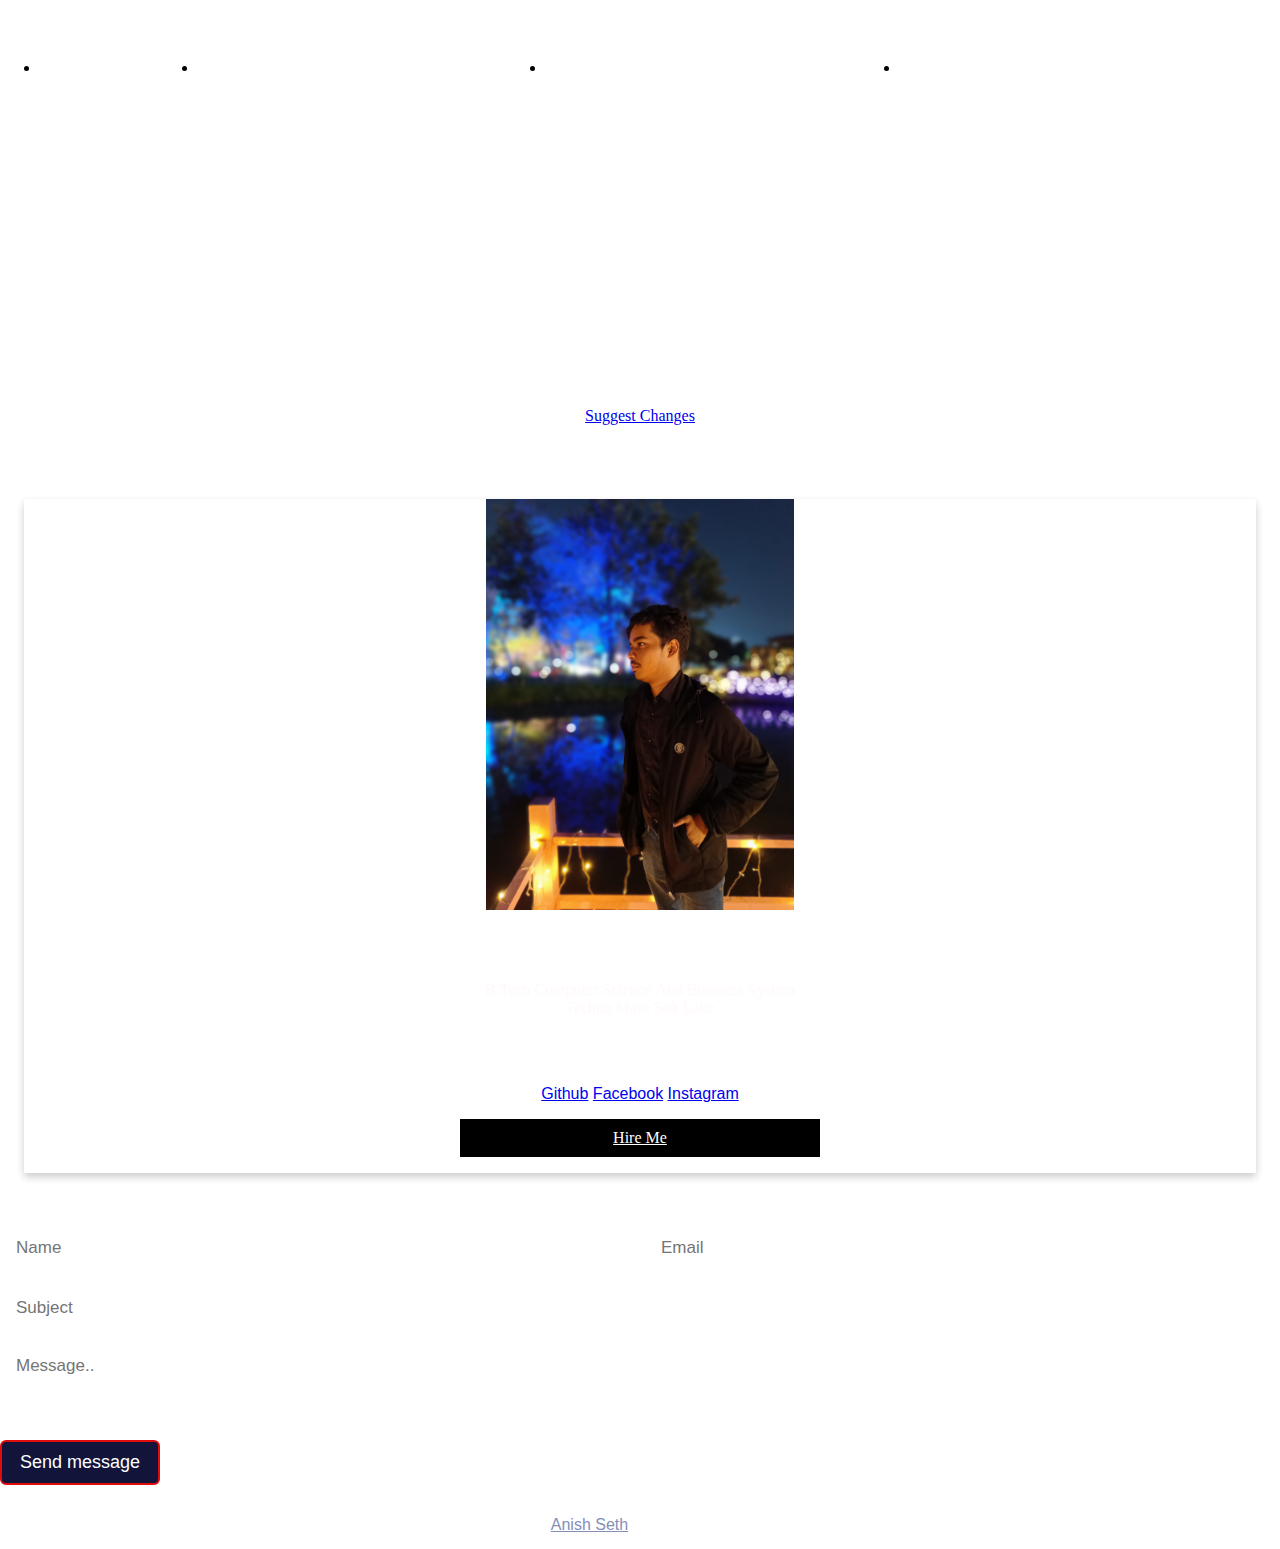
<file: about.html>
<!DOCTYPE html>
<html>
<head>
  <meta charset="UTF-8">
  <meta name="viewport" content="width=device-width, initial-scale=1.0">
  <title>Upcoming Events</title>
  <link rel="stylesheet" href="about.css">
</head>
<body class="mainbody2">

     <nav>
      <ul>
        <li><a href="index.html">Home</a></li>
        <li><a href="ActiveEVENTS.html">Upcoming Events</a></li>
        <li><a href="Completed.html">Completed Events</a>
        <li> <a href="about.html">About Us</a>
      </ul>
    </nav>


    <div class="about-section">
  <h1>About </h1>
 <p>Calling all tech enthusiasts, innovators, and coders! Are you ready to immerse yourself in the cutting edge of technology? Buckle up, because the world of IT events is about to explode with exciting conferences, workshops, hackathons, and more!

Whether you're a seasoned professional or just starting your journey in the digital realm, there's an event out there waiting to ignite your passion and equip you with the latest skills. From artificial intelligence and blockchain to cybersecurity and cloud computing, the topics covered are as diverse and dynamic as the ever-evolving tech landscape itself. This WebApp is developed by Anish Seth who is currently studying B.Tech in Computer Science & Business System at Techno Main Salt Lake</p>
  <p>Start Updating Yourself Today<br>A thanks to the online resources available which helped in the Improvement of this Website</p>	    
  <p><a href="https://github.com/Anish-2005">Suggest Changes
  </a></p>
</div>


<div class="container">
  <div class="row">
    <div class="col-sm">

    </div>
    <div class="col-sm">
      <div class="column">
        <div class="card">

          <img src="Photo.JPG" alt="Anish" style="width:25%">
          <div class="container">
           <h2><FONT COLOR=white>Anish Seth</h2>
		        <p class="title">B.Tech Computer Science And Business System<br> Techno Main Salt Lake</p>
		        <p>Active Learner ,Interested In Artificial Intelligence :) <br> Skills: HTML, CSS , JavaScript,Python,C Programming,Core Java</p>
		        <p><a href="https://github.com/Anish-2005">Github</a>
		        <a href="	https://www.facebook.com/anish.seth.313">Facebook</a>
		        <a href="https://www.instagram.com/anish_iz_op_2005/">Instagram</a></p>
		        <p><a class="button" href="https://www.linkedin.com/in/anish-seth-202200290/">Hire Me</a></p>
		      </div>
    </div>
  </div>

    </div>
    <div class="col-sm">

    </div>
  </div>
</div>
   <section class="contact" id="contact">
        <div class="max-width">
                <div class="column right">
                    <div class="text">TO CONTACT</div>
                  <br>
                    <form action="#">
                        <div class="fields">
                            <div class="field name">
                                <input type="text" placeholder="Name" required>
                            </div>
                            <div class="field email">
                                <input type="email" placeholder="Email" required>
                            </div>
                        </div>
                        <div class="field">
                            <input type="text" placeholder="Subject" required>
                        </div>
                        <div class="field textarea">
                            <textarea cols="30" rows="10" placeholder="Message.." required></textarea>
                        </div>
                        <div class="button-area">
                            <button type="submit">Send message</button>
                        </div>
                    </form>
                </div>
            </div>
        </div>
    </section>

 <footer>
        <span>Created By <a href="https://github.com/Anish-2005">Anish Seth</a> | <span class="far fa-copyright"></span> 2023 All rights reserved.</span>
    
                       
    </footer>
</body>

</html>
</file>
<file: about.css>
body {
  font-family: Arial, Helvetica, sans-serif;
  margin: 0;
  background-image: url(https://images.unsplash.com/photo-1510511233900-1982d92bd835?q=80&w=1000&auto=format&fit=crop&ixlib=rb-4.0.3&ixid=M3wxMjA3fDB8MHxzZWFyY2h8OHx8dGVjaCUyMGV2ZW50fGVufDB8fDB8fHww);
}

html {
  box-sizing: border-box;
}

*, *:before, *:after {
  box-sizing: inherit;
}
nav {
  list-style: none;
  margin: 0;
  padding: 0;
}

nav ul {
  display: flex;
}

nav li {
  margin-right: 20px;
}
nav a {
  color: #fff;
  font-family: serif;
  font-size: 40px;
  text-decoration: none;
  padding: 20px;
  display: inline-block;
  transition: color 0.3s ease-in-out;
}

nav a:hover {
  color:yellowgreen
}


.Me{
   color: red;
  font-size: 14px;
}

.column {
  align-content: left;
  float: middle;
  width: 100%;
  margin-bottom: 16px;

  
  text-align: center;
}

.card {
  box-shadow: 0 4px 8px 0 rgba(0, 0, 0, 0.2);
  margin: 8px;
  align-self: center;
}


.about-section {
  font-family: cursive;
  padding: 50px;
  text-align: center;
  background-image: url(https://img.freepik.com/premium-photo/modern-brick-wall-3d-rendering_118019-218.jpg?size=626&ext=jpg&ga=GA1.1.1546980028.1702944000&semt=ais);
  color: white;
}

.container {
  padding: 0 16px;
}

.container::after, .row::after {
  content: "";
  clear: both;
  display: table;
}

.title {
  color: snow;
  font-family: cursive;
}

.button {
  border: none;
  outline: 0;
  display: inline-block;
  padding: 10px;
  color: white;
  background-color: #000;
  text-align: center;
  font-family: fantasy;
  cursor: pointer;
  width: 30%;
}

.button:hover {
  background-color: #c20a1d;
  padding-inline: 2px;
  color: white;
}

@media screen and (max-width: 65px) {
  .column {
    width: 100%;
    display: block;
  }
}

.contact .right form .fields{
    display: flex;
}
.contact .right form .field,
.contact .right form .fields .field{
    height: 45px;
    width: 100%;
    margin-bottom: 15px;
}
.contact .right form .textarea{
    height: 80px;
    width: 100%;
}
.contact .right form .name{
    margin-right: 10px;
}
.contact .right form .field input,
.contact .right form .textarea textarea{
    height: 100%;
    width: 100%;
    border: 1px solid #ffffff;
    border-radius: 6px;
    outline: none;
    padding: 0 15px;
    font-size: 17px;
    font-family: 'Poppins', sans-serif;
    transition: all 0.3s ease;
}.contact .right form .textarea textarea:hover{
    height: 100%;
    width: 100%;
    border: 2px solid #ffffff;
    border-radius: 10px;
    outline: none;
    padding: 0 10px;
    font-size: 21px;
    font-family: 'Poppins', sans-serif;
    transition: all 0.3s ease;
}
.contact .right form .field input:focus,
.contact .right form .textarea textarea:focus{
    border-color: #b3b3b3;
}
.contact .right form .textarea textarea{
  padding-top: 10px;
  resize: none;
}
.contact .right form .button-area{
  display: flex;
  align-items: center;
}
.right form .button-area button{
  color: #fff;
  display: block;
  width: 160px!important;
  height: 45px;
  outline: none;
  font-size: 18px;
  font-weight: 500;
  border-radius: 6px;
  cursor: pointer;
  flex-wrap: nowrap;
  background:  #12143a;
  border: 2px solid #e00b0b;
  transition: all 0.3s ease;
}
.right form .button-area button:hover{
  color: rgb(215, 178, 190);
  background: none;
}
footer{
  background-image:url(https://img.freepik.com/premium-photo/modern-brick-wall-3d-rendering_118019-218.jpg?size=626&ext=jpg&ga=GA1.1.1546980028.1702944000&semt=ais) ;
  padding: 15px 23px;
  color: #fff;
  text-align: center;
}
footer span a{
  color: #848eb8;
}
footer span a:hover{
color: #cacae2
;

}
</file>
